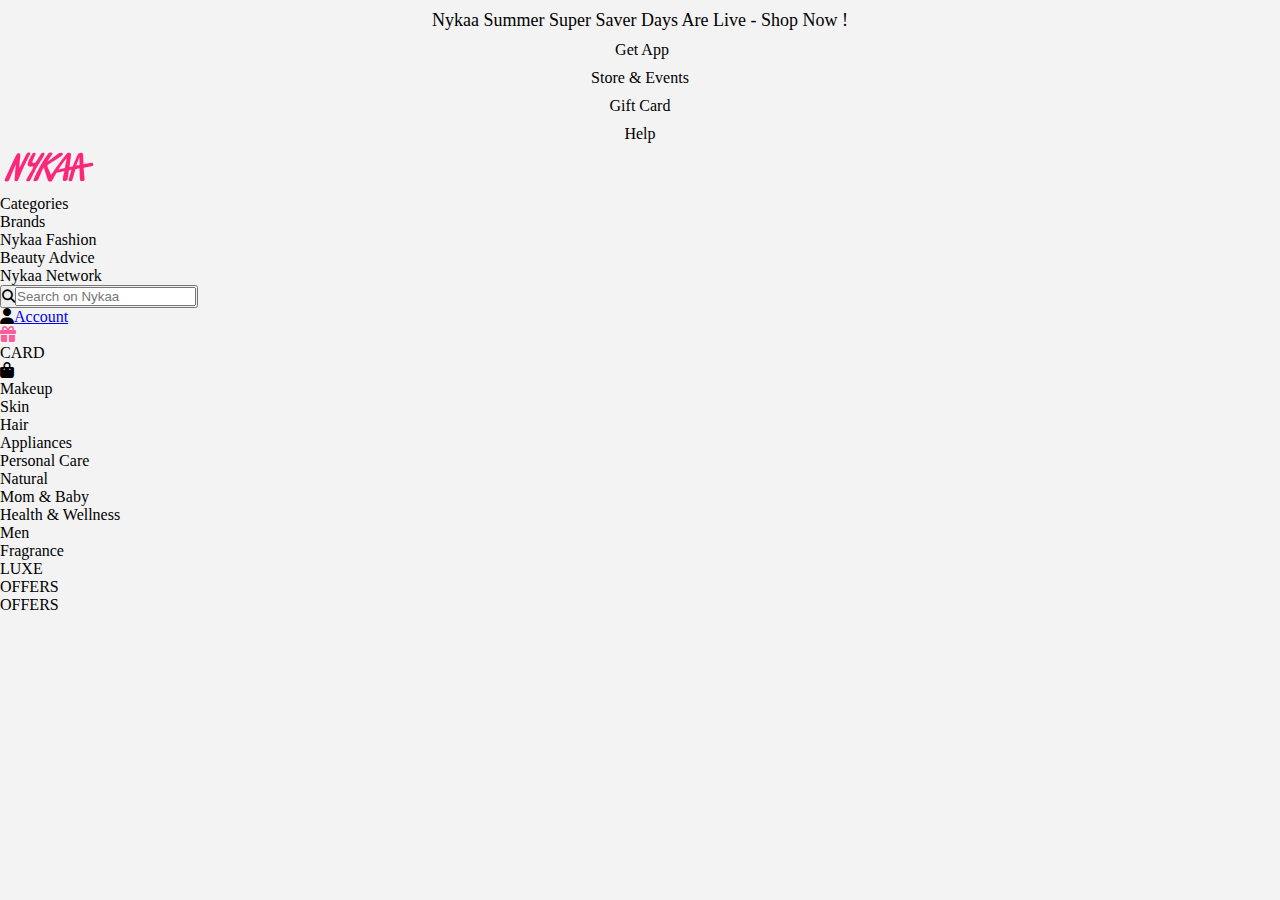
<file: home.html>
<!DOCTYPE html>
<html lang="en">
<head>
    <meta charset="UTF-8">
    <meta http-equiv="X-UA-Compatible" content="IE=edge">
    <meta name="viewport" content="width=device-width, initial-scale=1.0">
    <link rel="stylesheet" href="index.css">
    <link rel="stylesheet" href="https://cdnjs.cloudflare.com/ajax/libs/font-awesome/6.1.1/css/all.min.css">
    <title>navbar</title>
</head>
<body>
<header>
    <div id="nav-container">
        <div class="nav1">
            <div> <p style="font-size: 18px;text-align: center;margin-top: 10px;">Nykaa Summer Super Saver Days Are Live - Shop Now !</p></div>
            <div class="nav1-box">
                <div><p style="text-align: center;margin-top: 10px;"> <span><i class="fa-solid fa-mobile-notch"></i></span> Get App</p></div>
                <div><p style="text-align: center;margin-top: 10px;">Store & Events</p></div>
                <div><p style="text-align: center;margin-top: 10px;">Gift Card</p></div>
                <div><p style="text-align: center;margin-top: 10px;">Help</p></div>
            </div>
        </div>
        <div class="nav2">
            <div class="box1">
                <ul id="nav-p">
                    <li ><img style="height: 3rem;" src="./test.svg" alt=""></li>
                    <li><p>Categories</p></li>
                    <li><p>Brands</p></li>
                    <li><p>Nykaa Fashion</p></li>
                    <li><p>Beauty Advice</p></li>
                    <li><p>Nykaa Network
                    </p></li>
                </ul>
            </div>
            <div><button id="search-button"> <i class="fa-solid fa-magnifying-glass"></i><input class="search" type="search" placeholder="Search on Nykaa"></button></div>
            <div id="account"> 
            <div><i 
                 class="fa-solid fa-user"></i><a href="sinIn.html">Account</a></div>
            <div><i style="color: #FD5C9A;" class="fa-solid fa-gift"></i><p id="cat" >CARD</p></div>
            <div><i class="fa-solid fa-bag-shopping"></i></div></div>
        </div>
    </div>
</header>
 <div id="nav-3-box">
    <ul id="nav-2box">
    <li><p>Makeup</p></li>
    <li><p>Skin</p></li>
    <li><p>Hair</p></li>
    <li><p>Appliances</p></li>
    <li><p>Personal Care</p></li>
    <li><p>Natural</p></li>
    <li><p>Mom & Baby</p></li>
    <li><p>Health & Wellness</p></li>
    <li><p>Men</p></li>
    <li><p>Fragrance</p></li>
    <li><p>LUXE</p</li>
    <li><div><p>OFFERS</p>
    </li><div><p>OFFERS</p> 
   
</div>
<!-- <main></main> -->
<main>
   <!-- <div id="first-imag"><img src="https://images-static.nykaa.com/uploads/2d312445-12bd-4d54-b562-561696f12c71.jpg?tr=w-1200,cm-pad_resize" alt=""></div> -->
</main>

    
</body>
</html>
</file>
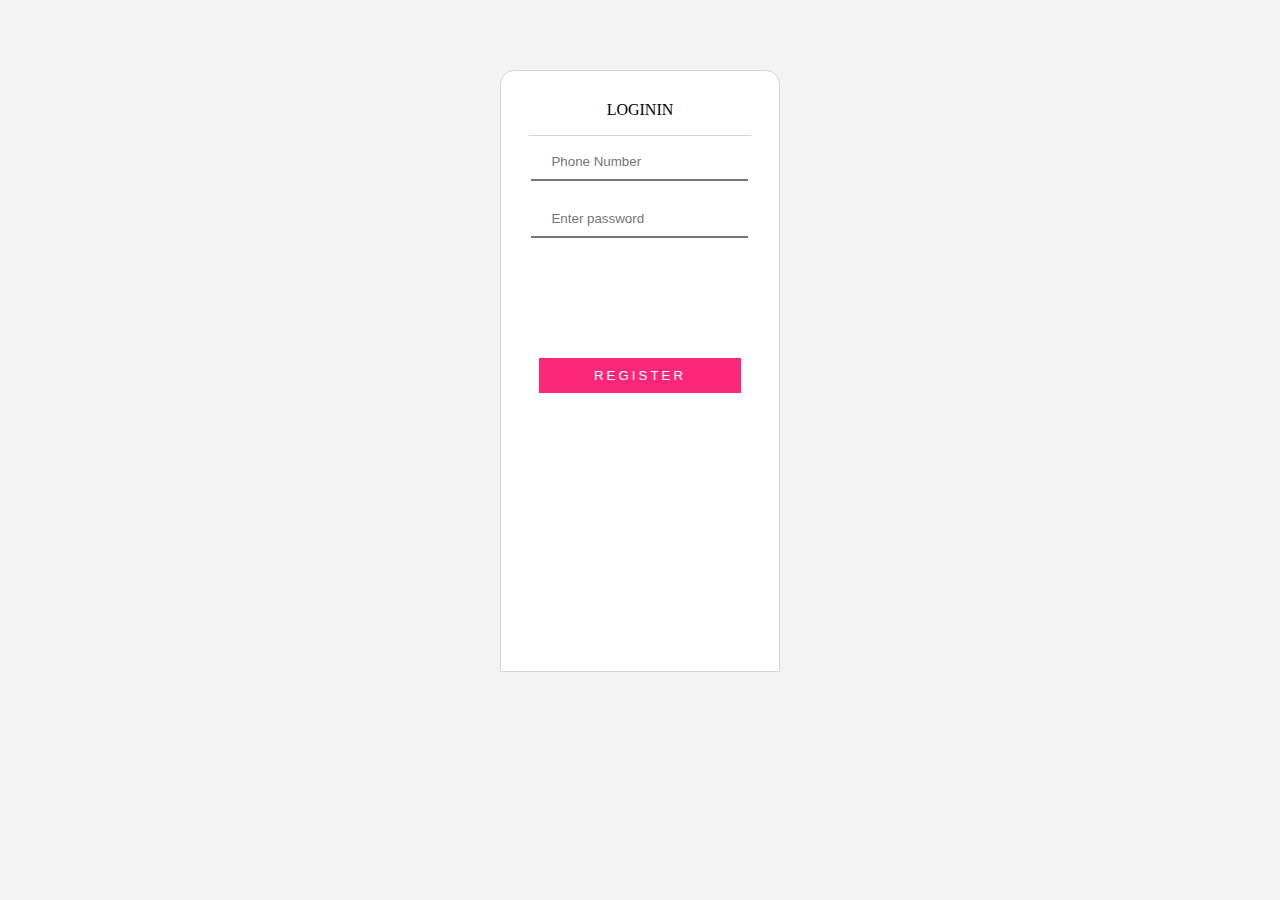
<file: sinIn.html>
<!DOCTYPE html>
<html lang="en">
<head>
    <meta charset="UTF-8">
    <meta http-equiv="X-UA-Compatible" content="IE=edge">
    <meta name="viewport" content="width=device-width, initial-scale=1.0">
    <title>Document</title>
    <link href="https://fonts.googleapis.com/css2?family=Inter:wght@100;200;300&family=Roboto:ital,wght@0,100;0,300;1,100&display=swap" rel="stylesheet">
    <link rel="stylesheet" href="sinUp.css">
</head>
<body>
    <div id="form1">
        <form id="form">
             <p id="register">LOGININ</p> <hr>
             
            
             <div><input id="Number" type="number"placeholder = "Phone Number"></div>
             <div><input id="Password" type="password" placeholder="Enter password"></div>
            
             <div><input style="margin-top: 120px;" id="sub" type="submit" value="REGISTER"></div>
         </form>
</body>
</html>
<script>
document.querySelector("#form").addEventListener("submit" ,myIn)
var user = JSON.parse(localStorage.getItem("sinIn")) || []

function myIn(){
    event.preventDefault()
    
  var enterNumber = document.querySelector("#Number").value ;
  var enterPassword = document.querySelector("#Password").value ;
  console.log(user)
for(var i =0 ; i<user.length ; i++){
    if (
          user[i].cusNumber == enterNumber &&
          user[i].cusPass == enterPassword
        ){
            
            window.location.href="index.html"
            break ;
        }
        else{
            window.location.href="sinUp.html"
        }
}
      
    
    
}
</script>
</file>
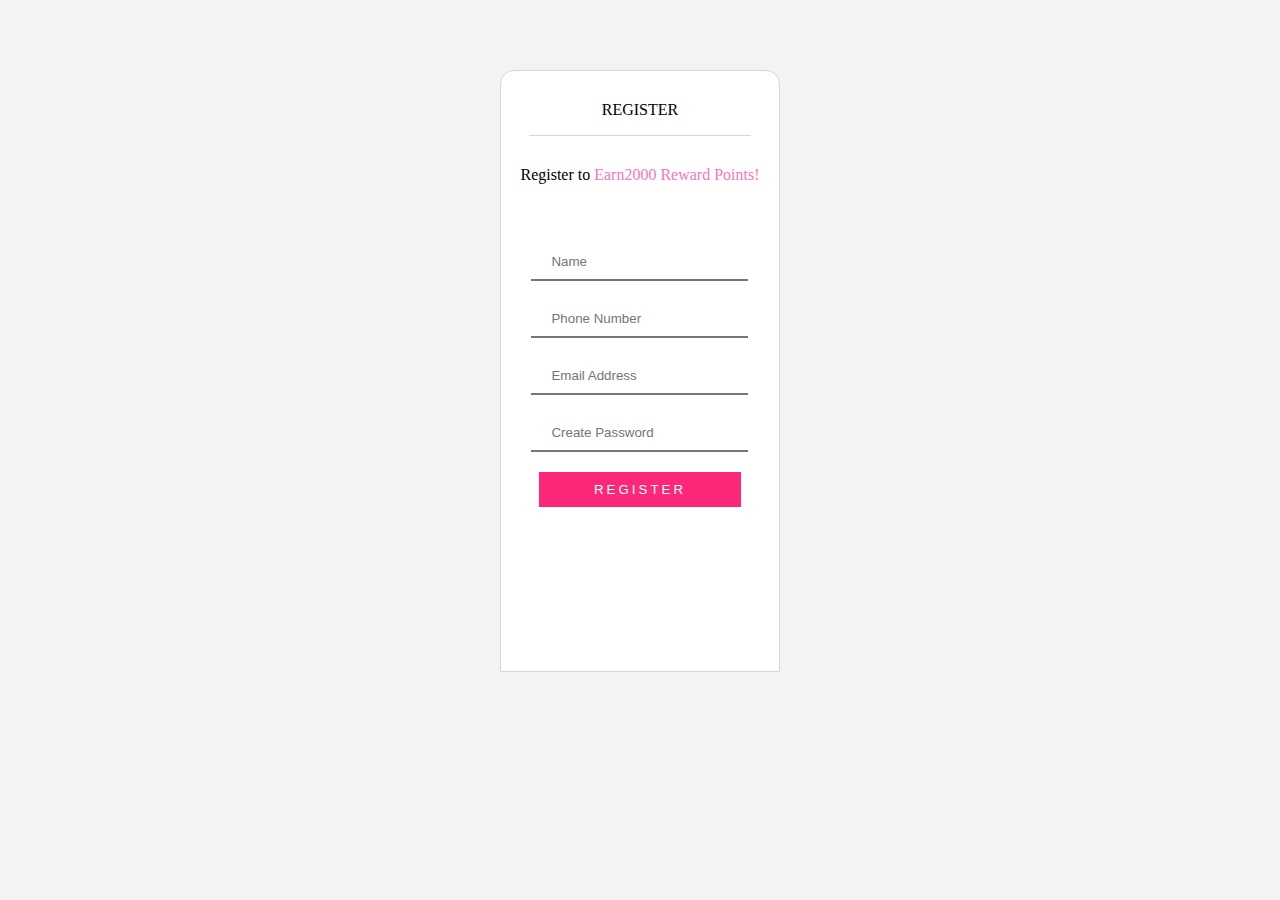
<file: sinUp.html>
<!DOCTYPE html>
<html lang="en">
<head>
    <meta charset="UTF-8">
    <meta http-equiv="X-UA-Compatible" content="IE=edge">
    <meta name="viewport" content="width=device-width, initial-scale=1.0">
    <link href="https://fonts.googleapis.com/css2?family=Inter:wght@100;200;300&family=Roboto:ital,wght@0,100;0,300;1,100&display=swap" rel="stylesheet">
    <link rel="stylesheet" href="sinUp.css">
    <title>sinUp</title>
</head>
<body>
    <div id="form1">
   <form id="form">
        <p id="register">REGISTER</p> <hr>
        <p id="reward">Register to <span>Earn2000  Reward Points!</span></p>
        <div><input id="Name1" type="text" placeholder="Name"></div>
        <div><input id="Number" type="number"placeholder = "Phone Number"></div>
        <div><input id="Email" type="email" placeholder="Email Address"></div>
        <div><input id="pass" type="password" placeholder="Create Password"></div>
        <div><input id="sub" type="submit" value="REGISTER"></div>
    </form>
</div>
</body>
</html>
<script>
    document.querySelector("form").addEventListener("submit",myform)
    var customerArr= JSON.parse(localStorage.getItem("sinIn"))|| [] ;
     function myform(){
         event.preventDefault() ;
       
         sinData=  {
cusName:form.Name1.value ,
cusNumber:form.Number.value ,
cusEmail:form.Email.value ,
cusPass:form.pass.value 

         } ;
        
         customerArr.push(sinData)
         localStorage.setItem("sinIn" ,JSON.stringify(customerArr))
         window.location.href="index.html"
     }
     
</script>
</file>
<file: index.css>
*{
    margin: 0px;
    padding: 0px;
}
#top-image{
    width: 100%;
    height: auto;
    margin: auto;
   
}
body{
    background-color: #F3F3F3;
}
#full{
  width:  100% ;
}
#six-image{
  
    width: 72%;
    height: auto;
    margin: auto;
    margin-top: 10px;
 
    display: grid;
    grid-template-columns: repeat(3,1fr);
    grid-template-rows: repeat(2,auto);
    gap: 15px;
}
#six-image>div{
    border-radius: 3px;
    box-shadow: rgba(0, 0, 0, 0.1) 0px 0px 5px 0px, rgba(0, 0, 0, 0.1) 0px 0px 1px 0px;

    margin-bottom: 40px;
}
#six-image>div:hover{
    box-shadow: rgba(0, 0, 0, 0.19) 0px 10px 20px, rgba(0, 0, 0, 0.23) 0px 6px 6px;
    cursor: pointer;
}
#super{
    
    margin: auto;
    margin-bottom: 40px;
    width: 72%;
    height: auto;
    box-shadow: rgba(0, 0, 0, 0.1) 0px 0px 5px 0px, rgba(0, 0, 0, 0.1) 0px 0px 1px 0px;

}
#super:hover{
    box-shadow: rgba(0, 0, 0, 0.19) 0px 10px 20px, rgba(0, 0, 0, 0.23) 0px 6px 6px;
    cursor: pointer;
}
#shop-all-products{
    font-size: 24px;
    box-shadow: rgba(0, 0, 0, 0.1) 0px 0px 5px 0px, rgba(0, 0, 0, 0.1) 0px 0px 1px 0px;

    text-align: left;
    display: block;
    color: white;
    margin: auto;
    margin-bottom:50px ;
    padding: 18px 80px;
    background-color:#FE006F ;
    border: none;
    border-radius: 5px;
}
#shop-all-products:hover{
    cursor: pointer;
    box-shadow: rgba(0, 0, 0, 0.19) 0px 10px 20px, rgba(0, 0, 0, 0.23) 0px 6px 6px;
    cursor: pointer;
}
/* #arro{
    float: right;
} */
#sale{
    width: 100%;
    height: 50px;
    box-shadow: rgba(0, 0, 0, 0.05) 0px 0px 0px 1px, rgb(209, 213, 219) 0px 0px 0px 1px inset;
    background-color: white;
    margin-bottom: 5px;
}
#sale>div{
    margin: auto;
    width: 95%;
    height: 100%;
    
}
#sale-1{
    display: flex;
    justify-content: space-evenly;
    justify-content: center;
    align-items: center;
}
#sale-1>div{
    text-align: center;
    font-size: 14px;
   
    width: 13%;
}
#sale-1>div:hover{
    cursor: pointer;
    color: rgb(252,39,121);
}
</file>
<file: sinUp.css>
body{
    background-color: #F3F3F3;
}
#form{
   
    text-align: center;
    margin: auto;
    width: 22%;
    height: 600px;
    border: 1px solid #D6D6D6;
    border-radius: 14px 14px 0px 0px;
    background-color:white ;
}
hr{
    width: 80%;
    height: 1px;
    background-color: #D6D6D6;
    border: none;
}
#register{
    margin-top: 30px;
    font-size: bold;
}
#reward{
    margin-top: 30px;
    margin-bottom: 60px;
}
span{
    color: #FC76B5;
}
#Name1, #Number,#Email,#pass{
    
    margin-bottom: 20px;
}
input{
    border-top: none;
    border-left: none;
    border-right: none;
    
    padding: 10px 20px;
}
#sub{ letter-spacing: 3px ;
    color: white;
    border: none;
    background-color: #FC2779;
    padding: 10px 55px;
}
#form1{
  
    margin-top: 70px;
}
#sub:hover{
    cursor: pointer;
}
</file>
